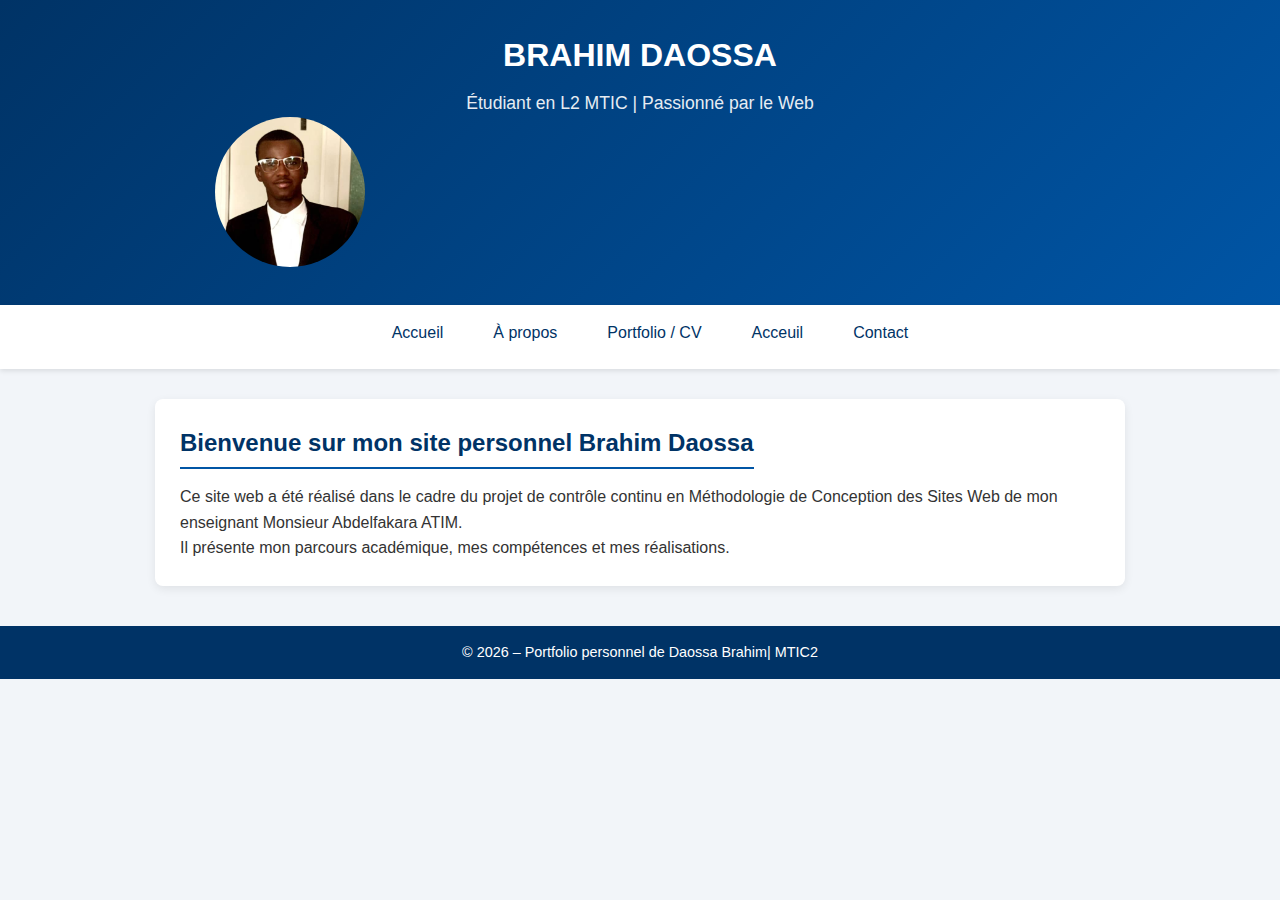
<file: Index.html>
<!DOCTYPE html>
<html lang="fr">
<head>
    <meta charset="UTF-8">
    <title>Accueil | Mon Portfolio</title>

    <!-- Lien vers la feuille de style CSS -->
    <link rel="stylesheet" href="projet.css">
</head>
<body>

    <!-- ===== EN-TÊTE DU SITE ===== -->
    <header>
        <h1>BRAHIM DAOSSA</h1>
        <p>Étudiant en L2 MTIC | Passionné par le Web</p>
        <img src="DS.jpg" class="image-profil"alt="image de profil">
    </header>

    <!-- ===== MENU DE NAVIGATION ===== -->
    <nav>
        <ul>
            <li><a href="Inde.html">Accueil</a></li>
            <li><a href="A propos.html">À propos</a></li>
            <li><a href="porte folio.html">Portfolio / CV</a></li>
            <li><a href="Acceuil.html">Acceuil</a></li>
            <li><a href="conctact.html">Contact</a></li>
        </ul>
    </nav>

    <!-- ===== CONTENU PRINCIPAL ===== -->
    <main>

        <!-- Section de présentation -->
        <section>
            <h2>Bienvenue sur mon site personnel Brahim Daossa</h2>

            <p>
                Ce site web a été réalisé dans le cadre du projet de contrôle continu
                en Méthodologie de Conception des Sites Web de mon enseignant Monsieur Abdelfakara ATIM.
            </p>

            <p>
                Il présente mon parcours académique, mes compétences et mes réalisations.
            </p>
        </section>

    </main>

    <!-- ===== PIED DE PAGE ===== -->
    <footer>
        <p>&copy; 2026 – Portfolio personnel de Daossa Brahim| MTIC2</p>
    </footer>

</body>
</html>
</file>
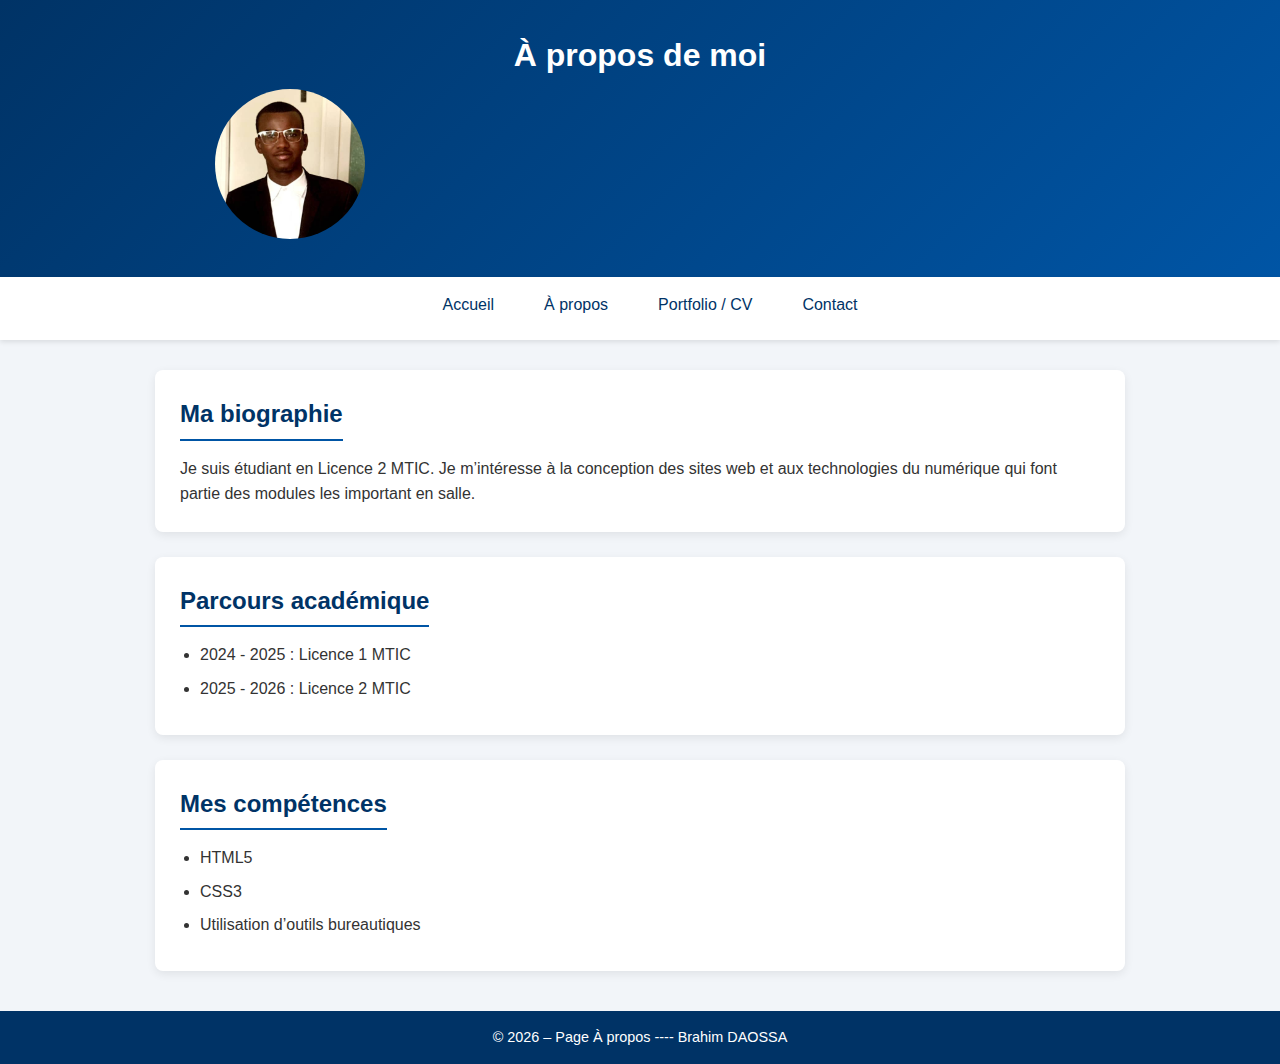
<file: A propos.html>
<!DOCTYPE html>
<html lang="fr">
<head>
    <meta charset="UTF-8">
    <title>À propos | Mon Portfolio</title>

    <!-- Lien vers la feuille de style -->
    <link rel="stylesheet" href="projet.css">
</head>
<body>

    <!-- ===== EN-TÊTE ===== -->
    <header>
        <h1>À propos de moi</h1>
          <img src="DS.jpg" class="image-profil"alt="image de profil">
    </header>

    <!-- ===== NAVIGATION ===== -->
    <nav>
        <ul>
            <li><a href="Index.html">Accueil</a></li>
            <li><a href="A propos.html">À propos</a></li>
            <li><a href="porte folio.html">Portfolio / CV</a></li>
            <li><a href="conctact.html">Contact</a></li>
        </ul>
    </nav>

    <!-- ===== CONTENU PRINCIPAL ===== -->
    <main>

        <!-- Section biographie -->
        <section>
            <h2>Ma biographie</h2>
            <p>
                Je suis étudiant en Licence 2 MTIC. Je m’intéresse à la conception
                des sites web et aux technologies du numérique qui font partie des modules les important en salle.
            </p>
        </section>

        <!-- Section parcours académique -->
        <section>
            <h2>Parcours académique</h2>
            <ul>
                <li>2024 - 2025 : Licence 1 MTIC</li>
                <li>2025 - 2026 : Licence 2 MTIC</li>
            </ul>
        </section>

        <!-- Section compétences -->
        <section>
            <h2>Mes compétences</h2>
            <ul>
                <li>HTML5</li>
                <li>CSS3</li>
                <li>Utilisation d’outils bureautiques</li>
            </ul>
        </section>

    </main>

    <!-- ===== PIED DE PAGE ===== -->
    <footer>
        <p>&copy; 2026 – Page À propos ---- Brahim DAOSSA</p>
    </footer>

</body>
</html>
</file>
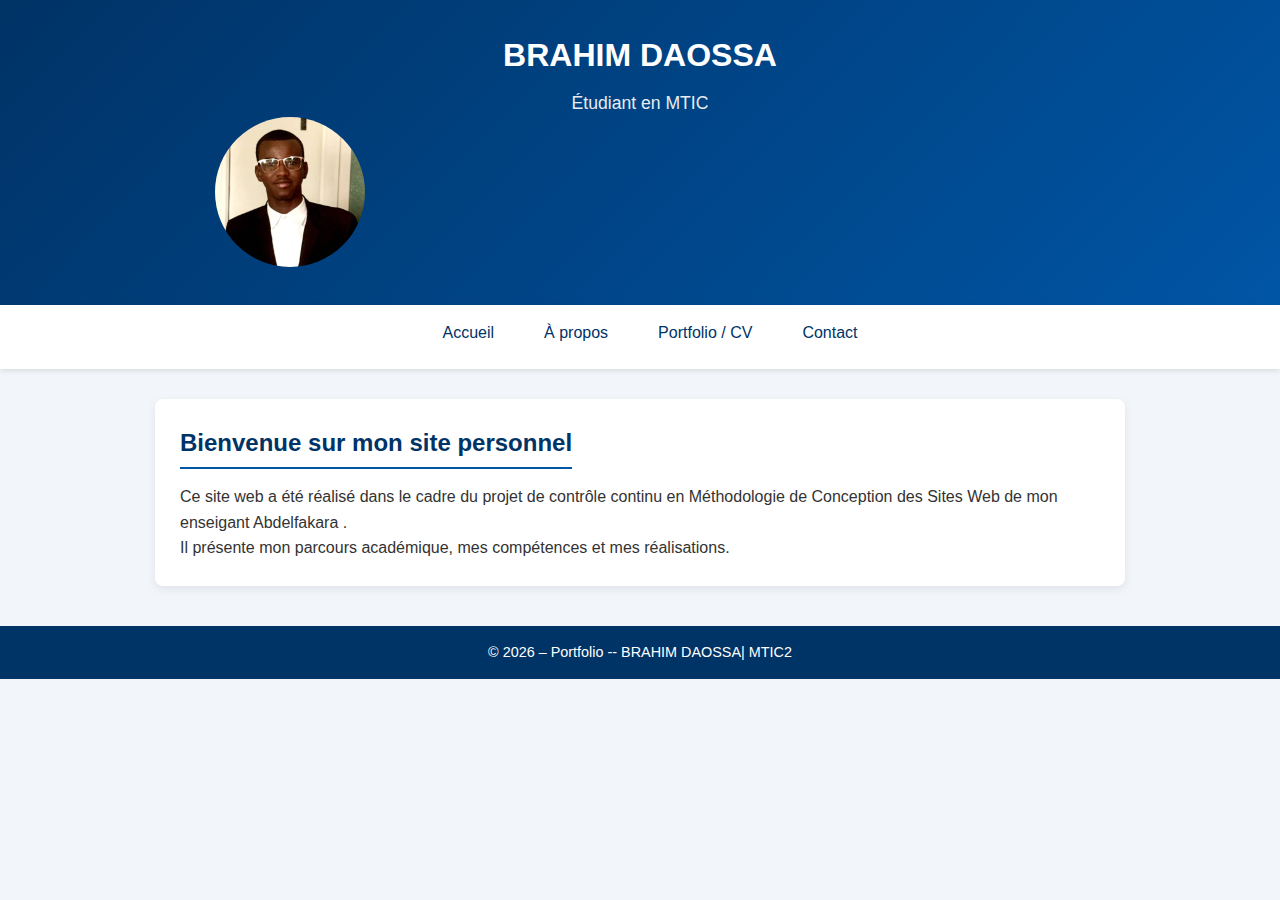
<file: Acceuil.html>
<!DOCTYPE html>
<html lang="fr">
<head>
    <meta charset="UTF-8">
    <title>Accueil | Mon Portfolio</title>

    <!-- Lien vers la feuille de style CSS -->
    <link rel="stylesheet" href="projet.css">
</head>
<body>

    <!-- ===== EN-TÊTE DU SITE ===== -->
    <header>
        <h1>BRAHIM DAOSSA</h1>
        <p>Étudiant en MTIC </p>
          <img src="DS.jpg" class="image-profil"alt="image de profil">
    </header>

    <!-- ===== MENU DE NAVIGATION ===== -->
    <nav>
        <ul>
            <li><a href="Index.html">Accueil</a></li>
            <li><a href="A propos.html">À propos</a></li>
            <li><a href="porte folio.html">Portfolio / CV</a></li>
            <li><a href="conctact.html">Contact</a></li>
        </ul>
    </nav>

    <!-- ===== CONTENU PRINCIPAL ===== -->
    <main>

        <!-- Section de présentation -->
        <section>
            <h2>Bienvenue sur mon site personnel</h2>

            <p>
                Ce site web a été réalisé dans le cadre du projet de contrôle continu
                en Méthodologie de Conception des Sites Web de mon enseigant Abdelfakara .
            </p>

            <p>
                Il présente mon parcours académique, mes compétences et mes réalisations.
            </p>
        </section>

    </main>

    <!-- ===== PIED DE PAGE ===== -->
    <footer>
        <p>&copy; 2026 – Portfolio -- BRAHIM DAOSSA| MTIC2</p>
    </footer>

</body>
</html>
</file>
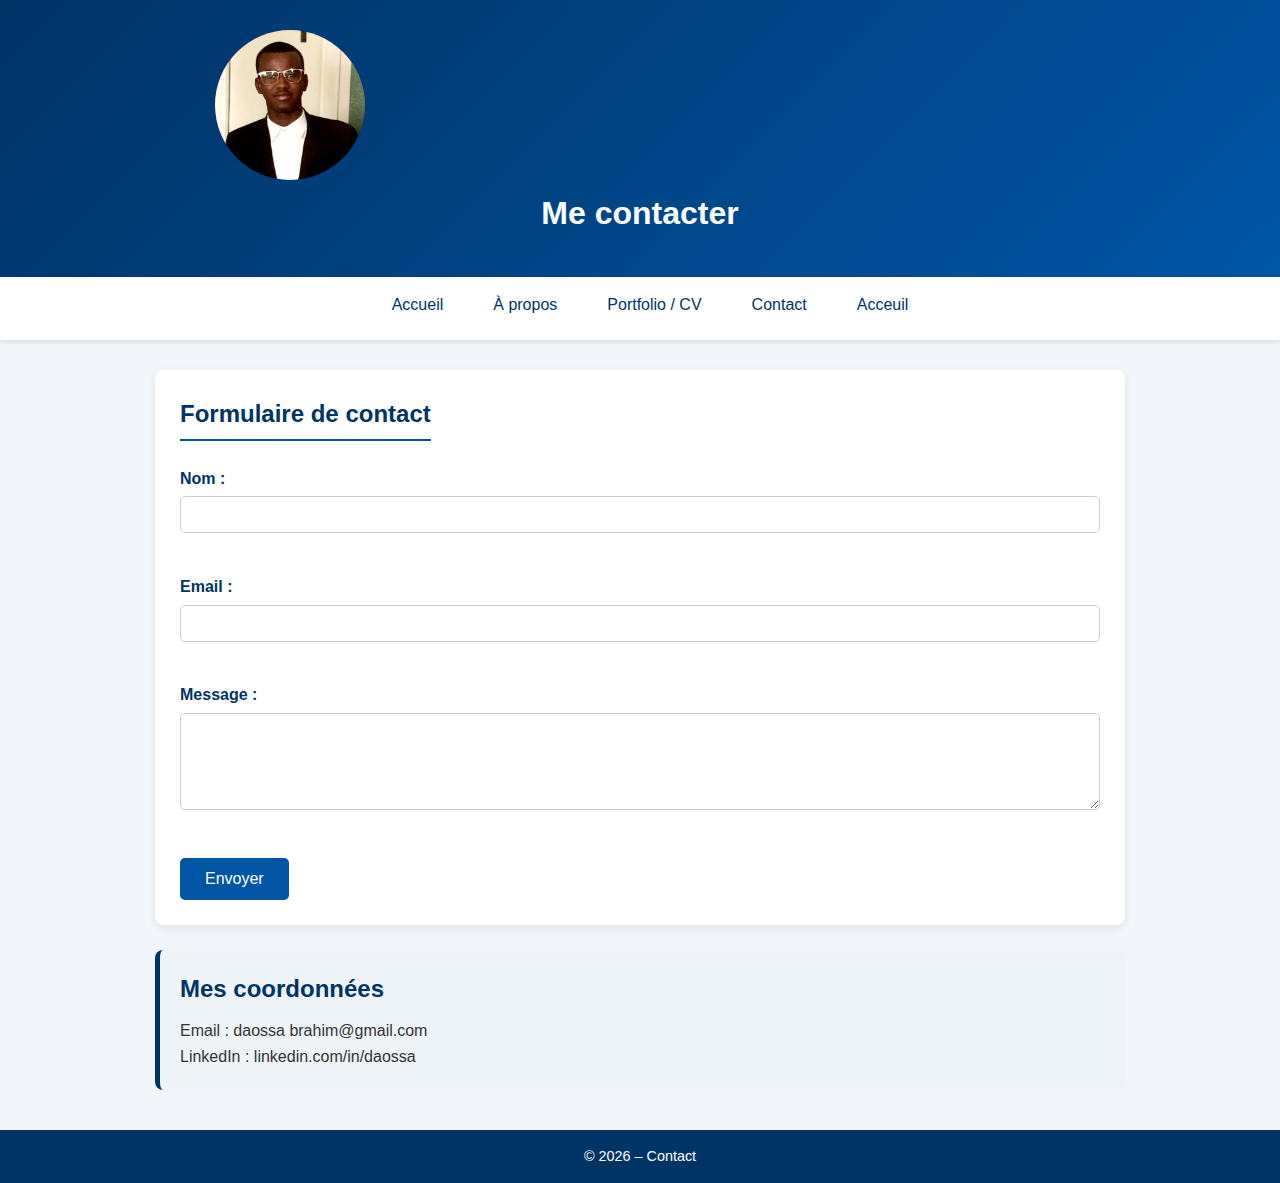
<file: conctact.html>
<!DOCTYPE html>
<html lang="fr">
<head>
    <meta charset="UTF-8">
    <title>Contact | Mon Portfolio</title>
    <link rel="stylesheet" href="projet.css">
</head>
<body>

    <header>
          <img src="DS.jpg" class="image-profil"alt="image de profil">
        <h1>Me contacter</h1>

    </header>

    <nav>
        <ul>
            <li><a href="Index.html">Accueil</a></li>
            <li><a href="A propos.html">À propos</a></li>
            <li><a href="porte folio.html">Portfolio / CV</a></li>
            <li><a href="conctact.html">Contact</a></li>
           <li><a href="Acceuil.html">Acceuil</a></li>
        </ul>
    </nav>

    <main>

        <!-- Formulaire de contact -->
        <section>
            <h2>Formulaire de contact</h2>

            <!-- Formulaire HTML simple (statique) -->
            <form>
                <label>Nom :</label><br>
                <input type="text"><br><br>

                <label>Email :</label><br>
                <input type="email"><br><br>

                <label>Message :</label><br>
                <textarea rows="5"></textarea><br><br>

                <input type="submit" value="Envoyer">
            </form>
        </section>

        <!-- Informations complémentaires -->
        <aside>
            <h2>Mes coordonnées</h2>
            <p>Email : daossa brahim@gmail.com</p>
            <p>LinkedIn : linkedin.com/in/daossa</p>
        </aside>

    </main>

    <footer>
        <p>&copy; 2026 – Contact</p>
    </footer>

</body>
</html>
</file>
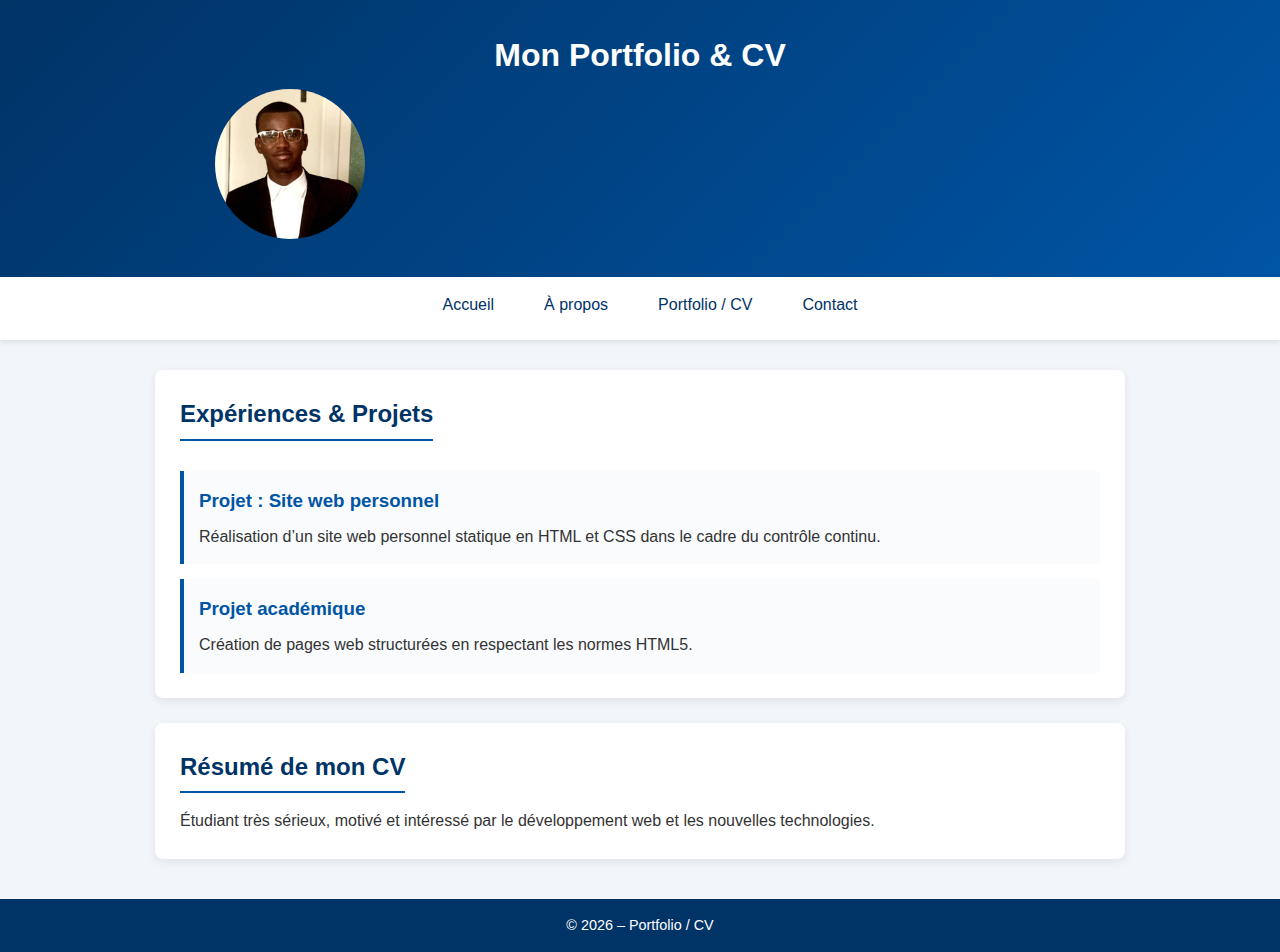
<file: porte folio.html>
<!DOCTYPE html>
<html lang="fr">
<head>
    <meta charset="UTF-8">
    <title>Portfolio | Mon Portfolio</title>
    <link rel="stylesheet" href="projet.css">
</head>
<body>

    <header>
        <h1>Mon Portfolio & CV</h1>
          <img src="DS.jpg" class="image-profil"alt="image de profil">
    </header>

    <nav>
        <ul>
            <li><a href="index.html">Accueil</a></li>
            <li><a href="apropos.html">À propos</a></li>
            <li><a href="portfolio.html">Portfolio / CV</a></li>
            <li><a href="contact.html">Contact</a></li>
        </ul>
    </nav>

    <main>

        <!-- Section expériences -->
        <section>
            <h2>Expériences & Projets</h2>

            <!-- Projet 1 -->
            <article>
                <h3>Projet : Site web personnel</h3>
                <p>
                    Réalisation d’un site web personnel statique en HTML et CSS
                    dans le cadre du contrôle continu.
                </p>
            </article>

            <!-- Projet 2 -->
            <article>
                <h3>Projet académique</h3>
                <p>
                    Création de pages web structurées en respectant les normes HTML5.
                </p>
            </article>
        </section>

        <!-- Section CV résumé -->
        <section>
            <h2>Résumé de mon CV</h2>
            <p>
                Étudiant très sérieux, motivé et intéressé par le développement web
                et les nouvelles technologies.
            </p>
        </section>

    </main>

    <footer>
        <p>&copy; 2026 – Portfolio / CV</p>
    </footer>

</body>
</html>
</file>
<file: projet.css>
/* =====================================================
   FEUILLE DE STYLE GLOBALE
   Projet CC – Méthodologie de Conception des Sites Web
   Gère toutes les pages du portfolio
   ===================================================== */


/* ===== RÉINITIALISATION DE BASE ===== */
* {
    margin: 0;
    padding: 0;
    box-sizing: border-box;
}

/* ===== STYLE GÉNÉRAL DU CORPS ===== */
body {
    font-family: "Segoe UI", Arial, sans-serif;
    background-color: #f2f5f9;
    color: #333;
    line-height: 1.6;
}

/* ===== EN-TÊTE ===== */
header {
    background: linear-gradient(135deg, #003366, #0055a5);
    color: white;
    text-align: center;
    padding: 30px 15px;
}

header h1 {
    font-size: 2em;
    margin-bottom: 8px;
}

header p {
    font-size: 1.1em;
    opacity: 0.9;
}

/* ===== MENU DE NAVIGATION ===== */
nav {
    background-color: #ffffff;
    box-shadow: 0 2px 5px rgba(0,0,0,0.1);
}

nav ul {
    list-style: none;
    display: flex;
    justify-content: center;
    flex-wrap: wrap;
}

nav ul li a {
    display: block;
    padding: 15px 25px;
    color: #003366;
    text-decoration: none;
    font-weight: 500;
    transition: background 0.3s, color 0.3s;
}

.image-profil{
    width: 150px;
    height: 150px;
    border-radius: 50%;
    object-fit: cover;
    margin-right: 700px;
}


/* Effet au survol du menu */
nav ul li a:hover {
    background-color: #003366;
    color: white;
}

/* ===== CONTENU PRINCIPAL ===== */
main {
    max-width: 1000px;
    margin: 30px auto;
    padding: 0 15px;
}

/* ===== SECTIONS ===== */
section {
    background-color: white;
    margin-bottom: 25px;
    padding: 25px;
    border-radius: 8px;
    box-shadow: 0 3px 10px rgba(0,0,0,0.08);
}

section h2 {
    color: #003366;
    margin-bottom: 15px;
    border-bottom: 2px solid #0055a5;
    display: inline-block;
    padding-bottom: 5px;
}

/* ===== ARTICLES (PORTFOLIO) ===== */
article {
    margin-top: 15px;
    padding: 15px;
    border-left: 4px solid #0055a5;
    background-color: #f9fbfd;
}

article h3 {
    color: #0055a5;
    margin-bottom: 8px;
}

/* ===== LISTES ===== */
ul {
    margin-left: 20px;
}

ul li {
    margin-bottom: 8px;
}

/* ===== ASIDE (PAGE CONTACT) ===== */
aside {
    background-color: #eef3f8;
    padding: 20px;
    border-radius: 8px;
    margin-top: 20px;
    border-left: 5px solid #003366;
}

aside h2 {
    color: #003366;
    margin-bottom: 10px;
}

/* ===== FORMULAIRE DE CONTACT ===== */
form {
    margin-top: 10px;
}

label {
    font-weight: bold;
    color: #003366;
}

input[type="text"],
input[type="email"],
textarea {
    width: 100%;
    padding: 10px;
    margin-top: 5px;
    margin-bottom: 15px;
    border-radius: 5px;
    border: 1px solid #ccc;
}

/* Bouton envoyer */
input[type="submit"] {
    background-color: #0055a5;
    color: white;
    border: none;
    padding: 12px 25px;
    border-radius: 5px;
    cursor: pointer;
    font-size: 1em;
    transition: background 0.3s;
}

input[type="submit"]:hover {
    background-color: #003366;
}

/* ===== PIED DE PAGE ===== */
footer {
    background-color: #003366;
    color: white;
    text-align: center;
    padding: 15px;
    margin-top: 40px;
    font-size: 0.9em;
}

/* ===== RESPONSIVE (ADAPTATION MOBILE) ===== */
@media (max-width: 768px) {

    nav ul {
        flex-direction: column;
    }

    nav ul li a {
        text-align: center;
        border-top: 1px solid #eee;
    }
}
</file>
